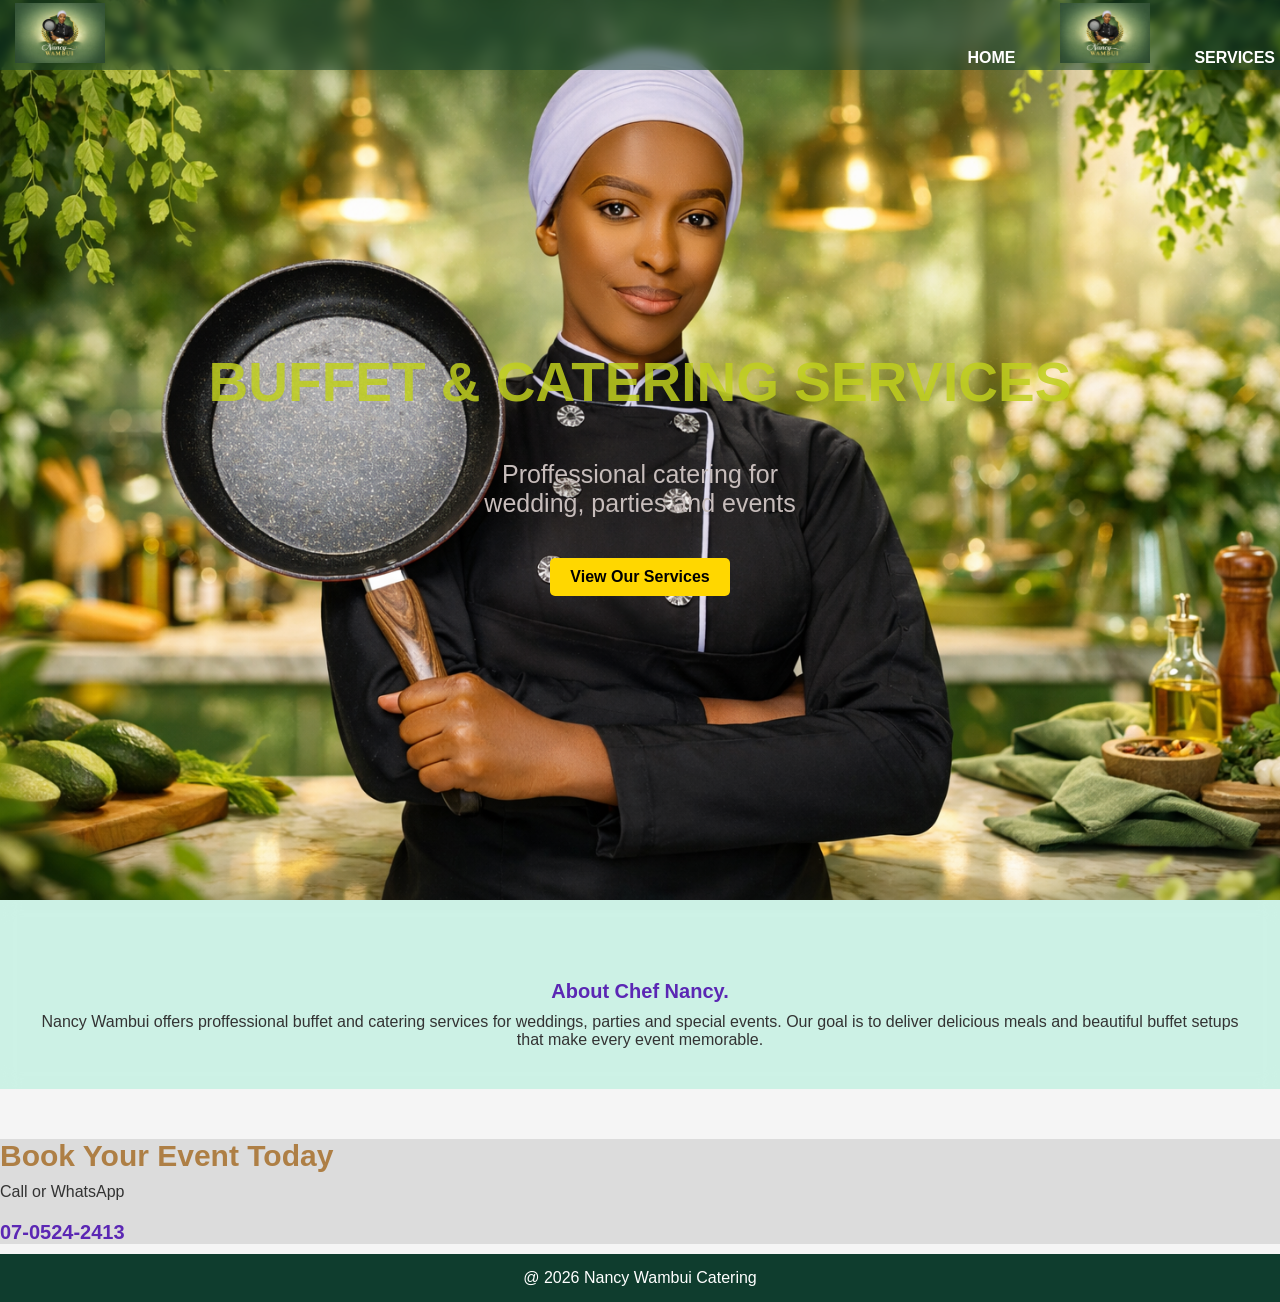
<file: index.html>
<!DOCTYPE html>
<html lang="en">
    <head>
        <meta charset="UTF-8">
        <meta name="viewport" content="width= device-width, initial-scale=1.0">
        <title>Nancy Wambui Catering</title>
        <link rel="stylesheet" href="style.css">


    </head>
    <body>
        <header>
            <a href="index.html"><img src="images/1001214938.png" alt="Nancy Wanbui Logo" class="logo"></a>
    
        <nav>
            
            <a href="index.html">HOME</a>
            <a href="index.html"><img src="images/1001214938.png" alt="Nancy Wanbui Logo" class="logo"></a>
            <a href="services.html">SERVICES</a>


        </nav>
        </header>
        <section class="hero">
            <h2>Buffet & Catering Services</h2>
            <p2>Proffessional catering for <br>wedding, parties and events</p2>
            <a class="button" href="services.html">View Our Services</a>


        </section>
        <section class="about">
            <h3>About Chef Nancy.</h3>
            <p1>
                Nancy Wambui offers proffessional buffet and catering services for weddings, parties and special events. Our goal is to deliver delicious meals and beautiful buffet setups that make every event memorable. 
            </p1>

        </section>
        <section class="contacts">
            <h5>Book Your Event Today</h5>
            <p3>Call or WhatsApp</p3>
            <h3>07-0524-2413</h3>


        </section>
        <footer>
            @ 2026 Nancy Wambui Catering
        </footer>
        
    </body>

</html>
</file>
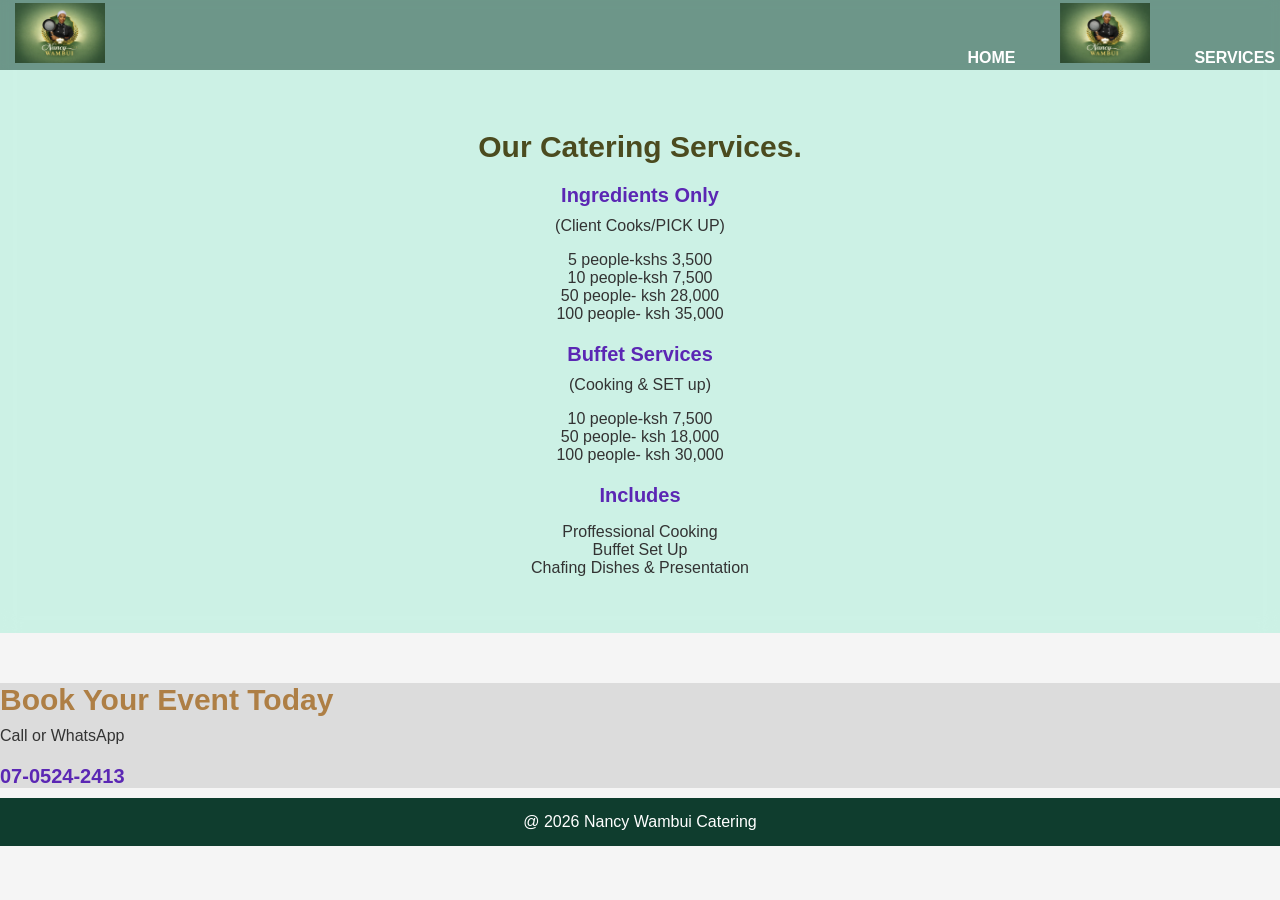
<file: services.html>
<!DOCTYPE html>
<html lang="en">
    <head>
        <meta charset="UTF-8">
        <meta name="viewport" content="width= device-width, initial-scale=1.0">
        <title>Nancy Wambui Catering</title>
        <link rel="stylesheet" href="style.css">


    </head>
    <body>
        <header>

            <a href="index.html"><img src="images/1001214938.png" alt="Nancy Wanbui Logo" class="logo"></a>
        <nav>
            <a href="index.html">HOME</a>
            <a href="index.html"><img src="images/1001214938.png" alt="Nancy Wanbui Logo" class="logo"></a>
            <a href="services.html">SERVICES</a>

        </nav>
        </header>
        <section class="services">
            <h6>
                Our Catering Services.
            </h6>
            <h3>Ingredients Only</h3>
            <p9>(Client Cooks/PICK UP)</p9>
            <ul>
                <li>5 people-kshs 3,500</li>
                <li>10 people-ksh 7,500</li>
                <li>50 people- ksh 28,000</li>
                <li>100 people- ksh 35,000</li>
            </ul>
             <h3>Buffet Services</h3>
            <p10>(Cooking & SET up)</p10>
            <ul>
                
                <li>10 people-ksh 7,500</li>
                <li>50 people- ksh 18,000</li>
                <li>100 people- ksh 30,000</li>
            </ul>
             <h3>Includes</h3>
            
            <ul>
                <li>Proffessional Cooking</li>
                <li>Buffet Set Up</li>
                <li>Chafing Dishes & Presentation</li>
                
            </ul>

        </section>
        <section class="contacts">
            <h5>Book Your Event Today</h5>
            <p3>Call or WhatsApp</p3>
            <h3>07-0524-2413</h3>


        </section>
        <footer>
            @ 2026 Nancy Wambui Catering
        </footer>
    </body>

</html>
</file>
<file: style.css>
body{
    font-family: Arial, Helvetica, sans-serif;
    margin: 0;
    background: #f5f5f5;
    color: #333;
}
header{
    position: fixed;
    top: 0;
    left: 0;
    width: 100%;
    background:rgba(15, 61,46, 0.50);
    height: 40px;
    backdrop-filter:blur(5px);
    color: white;
    padding: 15px;
    display: flex;
    align-items: center;
    justify-content: space-between;
    z-index: 1000;
    
}
header .logo{
    height: 60px;
}

nav a{
    color: white;
    margin: 20px;
    text-decoration: none;
    font-weight: bold;
     backdrop-filter:blur(10px);

}
.hero{
    background: url("images/1001214937.png") no-repeat center center/cover;
    background-size: cover;
    height: 100vh;
    position: relative;
    display: flex;
    flex-direction: column;
    align-items: center;
    justify-content: center;
    color: white;
    text-align: center;
    

}
.hero-overlay{
    background: rgba(0, 0,0, 0.4);
    padding:60px 40px 40px 40px;
    border-radius: 10px;


   
}
 .hero img{
    height: auto;
    width: 100%;
    object-fit: contain;
 }

.btn{
    background:gold;
    color: black;
    padding: 10px 20px;
    text-decoration: none;
    font-weight: bold;
    border-radius: 5px;

}
.about, .services, .contact{
    padding: 40px;
    text-align: center;
    background: rgba(163, 237, 213, 0.5);
    backdrop-filter:blur(10px);
    padding:60px 40px 40px 40px;
    z-index: 1000;
    margin-bottom: 0;

}
ul{
    list-style: none;
    padding: 0;

}
footer{
    background: #0f3d2e;
    color: white;
    text-align: center;
    padding: 15px;
}
.hero a{
    background:gold;
    color: black;
    padding: 10px 20px;
    text-decoration: none;
    font-weight: bold;
    border-radius: 5px;
    margin-top: 30px;

}


.contacts{
background: gainsboro;
margin-top: 0;

}
h2{
    font-size: 55px;
    text-transform: uppercase;
    color: rgba(192, 207, 29, 0.851);
}
p{
    font-size: 30px;
}
h5{
    font-size: 30px;
    margin-bottom: 10px;
    color: rgb(174, 127, 69);
}
h3{
     font-size: 20px;
    margin-bottom: 10px;
    color: rgb(91, 39, 180);
}

p2{
     font-size: 25px;
    margin-bottom: 10px;
    color: rgba(200, 190, 188, 0.998);
}
h6{
     font-size: 30px;
    margin-bottom: 10px;
    color: rgb(75, 75, 31);

}
</file>
